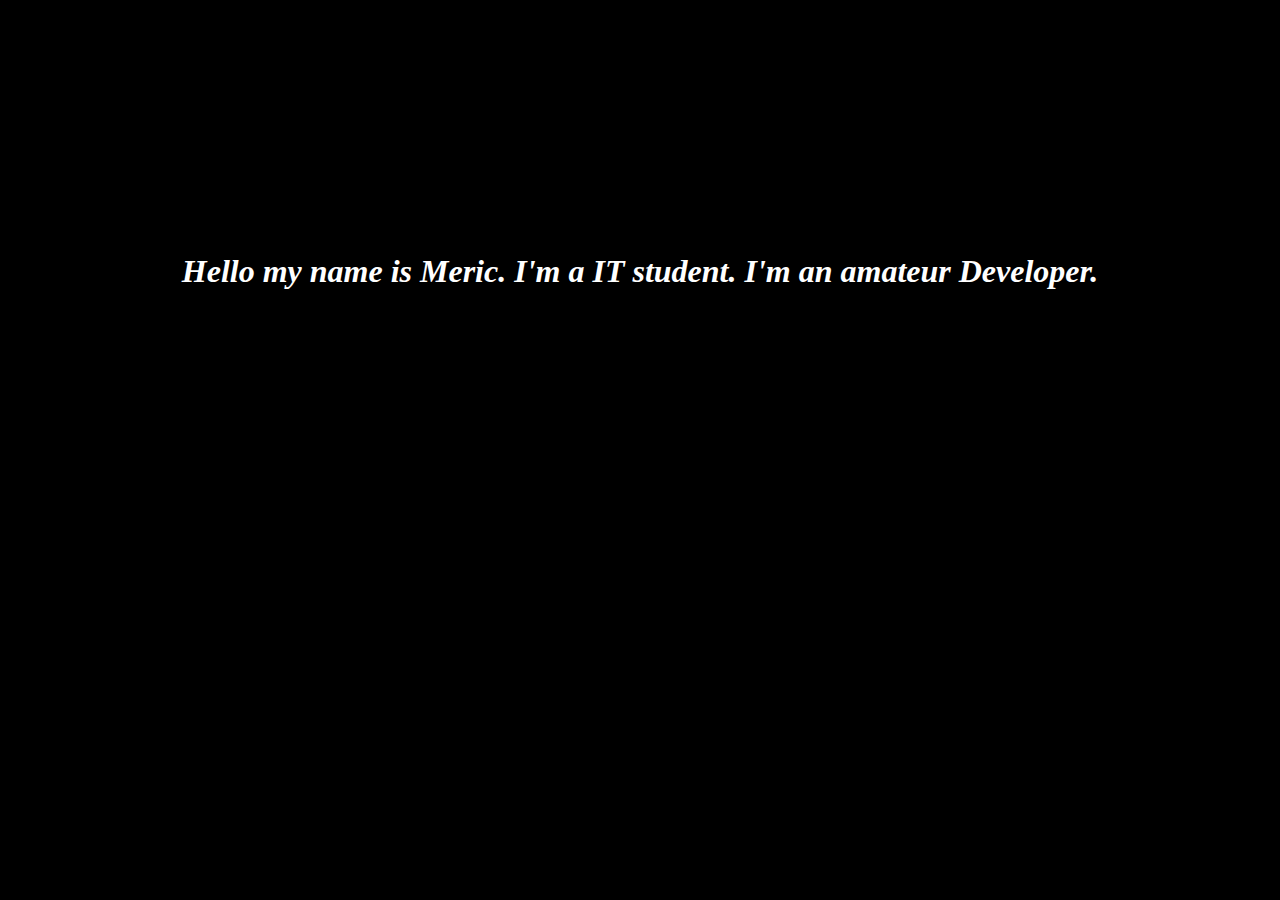
<file: Meric's Website/about.html>
<!DOCTYPE html>
<html lang="en">
<head>
    <meta charset="UTF-8">
    <meta name="viewport" content="width=device-width, initial-scale=1.0">
    <title>MERIC KIZILSU</title>
    <link rel="stylesheet" href="styles.css">
</head>
<body>

    <h1 style="color: white; margin-top: 20%">
        <i>Hello my name is Meric. I'm a IT student. I'm an amateur Developer.</i>
    </h1>
    
</body>
</html>
</file>
<file: Meric's Website/styles.css>
body{
  background-color: black;
  text-align: center;
  margin-top: 12%;
}
p {
  display: table-cell;
  vertical-align: middle;
  text-align: center;
  align-items: center;
}
.yaho{
  display: flex;
  text-align: center;
  justify-content: center;
  align-items: center;
}
</file>
